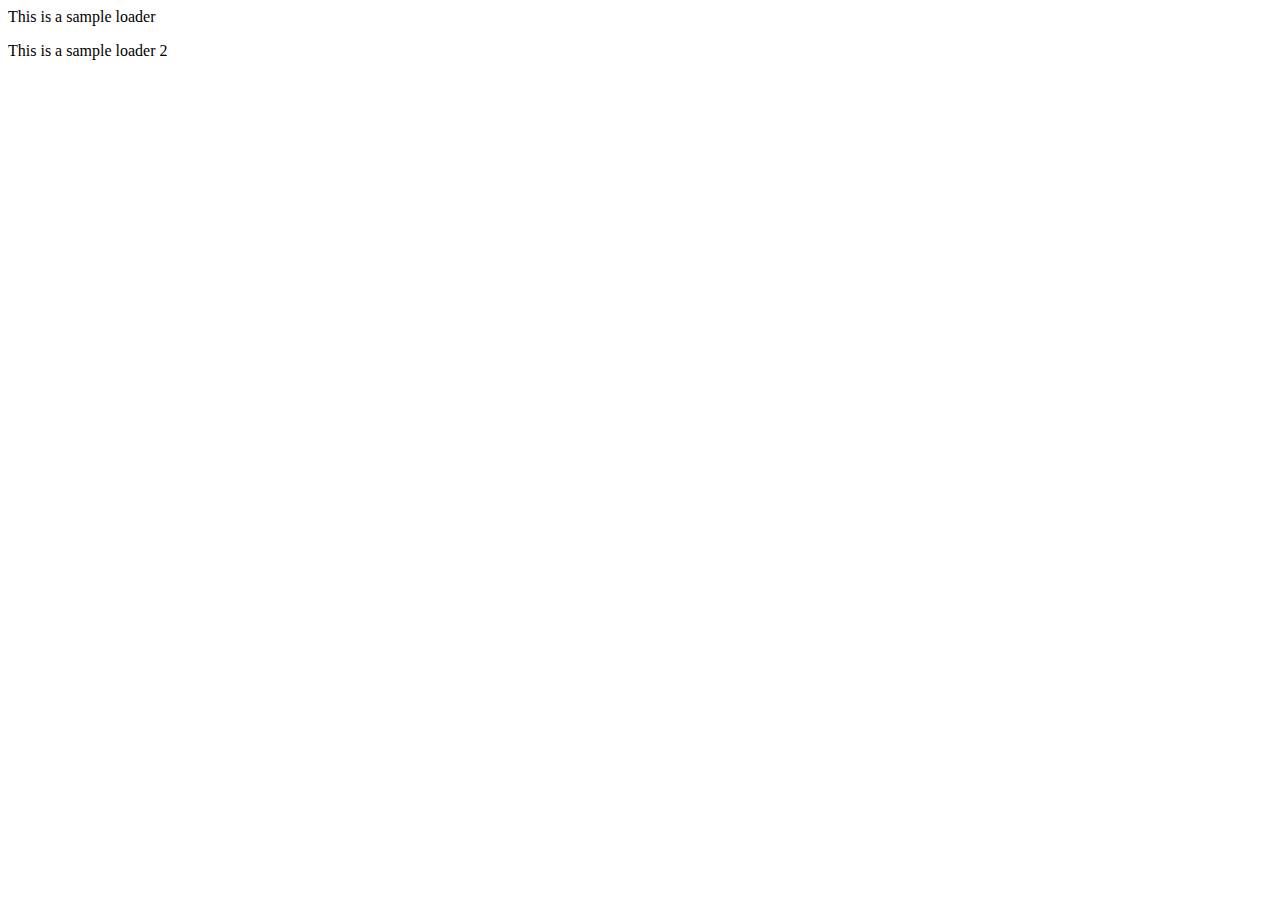
<file: Project 2/test.html>
<html>
<head>
	<script type="text/javascript" src="https://code.jquery.com/jquery-2.1.4.min.js"></script>
	<script type="text/javascript" src="jquery.loader-refactored.js"></script>
</head>
<body>
	<div id="loader"><p>This is a sample loader</p></div>
	<div id="loader2"><p>This is a sample loader 2</p></div>
</body>
</html>
</file>
